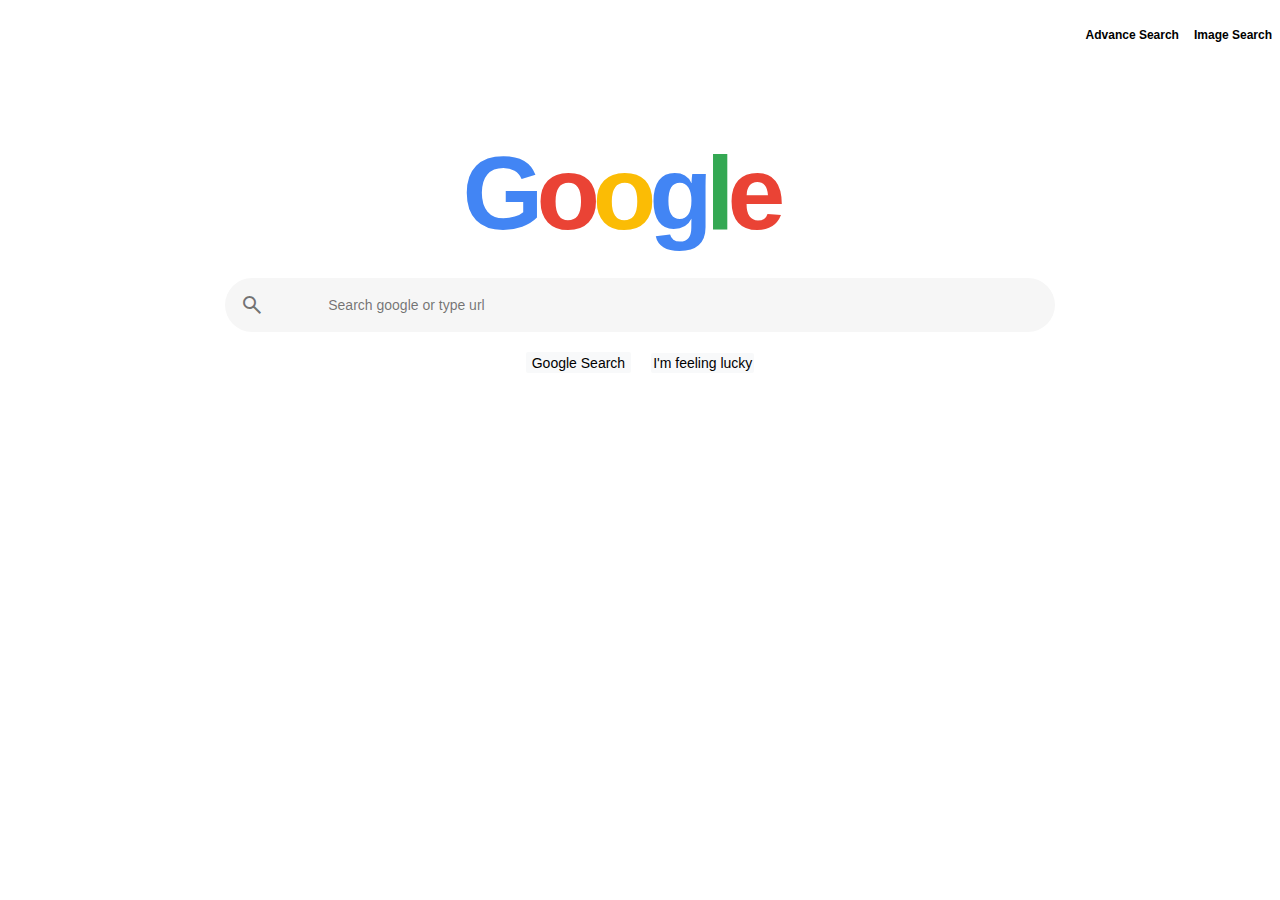
<file: index.html>
<!DOCTYPE html>
<html lang="en">
    <head>
        <meta charset="utf-8">
        <title>Google-Search</title>
        <meta name="viewport" content="width=device-width, initial-scale=1.0">
        <link rel="stylesheet" href="style.css">
        <link rel="stylesheet" href="https://fonts.googleapis.com/css2?family=Material+Symbols+Outlined:opsz,wght,FILL,GRAD@20..48,100..700,0..1,-50..200" />
    </head>
    <body>
        <div class="nav-page">
            <h2><a href="Advancesearch.html">Advance Search</a></h2>
            <h2><a href="image-search.html">Image Search</a></h2>
        </div>
        <form class="search" action="https://www.google.com/search">
            <h1 class="google-logo"><a href="index.html">
                <span class="G">G</span>
                <span class="o1">o</span>
                <span class="o2">o</span>
                <span class="g">g</span>
                <span class="l">l</span>
                <span class="e">e</span>
            </a>
            </h1>
            <div class="search-icon">
                <span class="search-font material-symbols-outlined">search</span>
                <input type="text" name="q" class="search-input" placeholder="
                Search google or type url">
            </div>
            <div class="button">
                <input type="submit" value="Google Search" class="submit-search">
                <input type="submit"  name="btnI" value="I'm feeling lucky" class="lucky">
            </div>
            
        </form>

    </body>
</html>
</file>
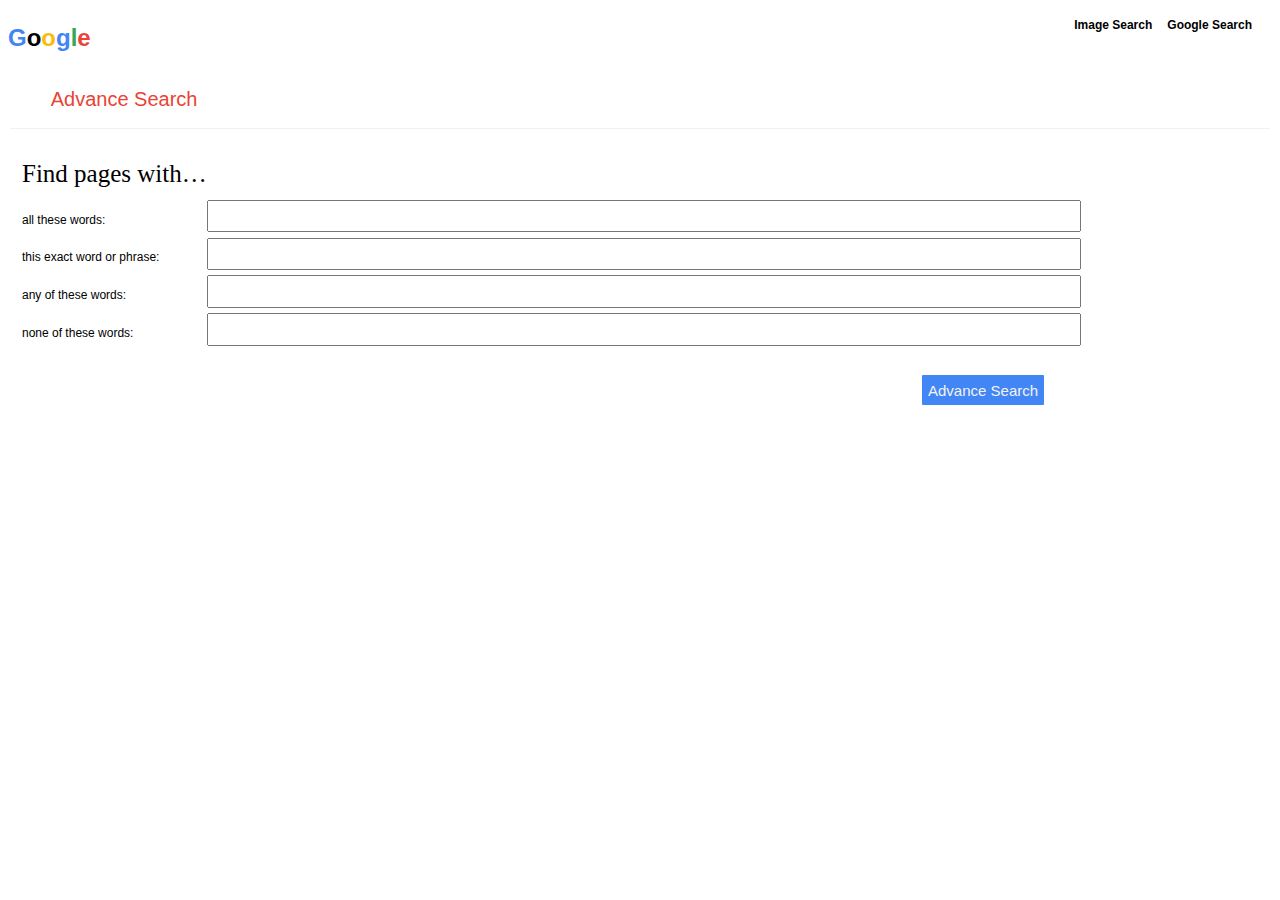
<file: Advancesearch.html>
<!DOCTYPE html>
<html lang="en">
<head>
    <meta charset="UTF-8">
    <meta name="viewport" content="width=device-width, initial-scale=1.0">
    <title>Advance Search</title>
    <link rel="stylesheet" href="advance.css">
</head>
<body>
    <div class="nav-left">
        <h1 class="google-logo">
            <span class="G">G</span>
            <span class="01">o</span>
            <span class="o2">o</span>
            <span class="g">g</span>
            <span class="l">l</span>
            <span class="e">e</span>
        </h1>
        <h2>Advance Search</h2>
    </div>
    <div class="nav-page">
        <h2><a href="image-search.html">Image Search</a></h2>
        <h2><a href="index.html">Google Search</a></h2>
    </div>
    <div class="formcontainer">
        <form action="https://www.google.com/search" class="adform">
            <fieldset>
                <p>Find pages with…</p>
                <label class="searchlist">all these words:</label><input type="text"  name="as_q">
                <label class="searchlist">this exact word or phrase:</label> <input type="text" name="as_epq">
                <label class="searchlist">any of these words: </label><input type="text" name="as_oq">
                <label class="searchlist">none of these words: </label><input type="text" name="as_eq">
                <input type="submit" class="searchsub" value="Advance Search">
            </fieldset>
        </form>
    </div>
    
    
</body>
</html>
</file>
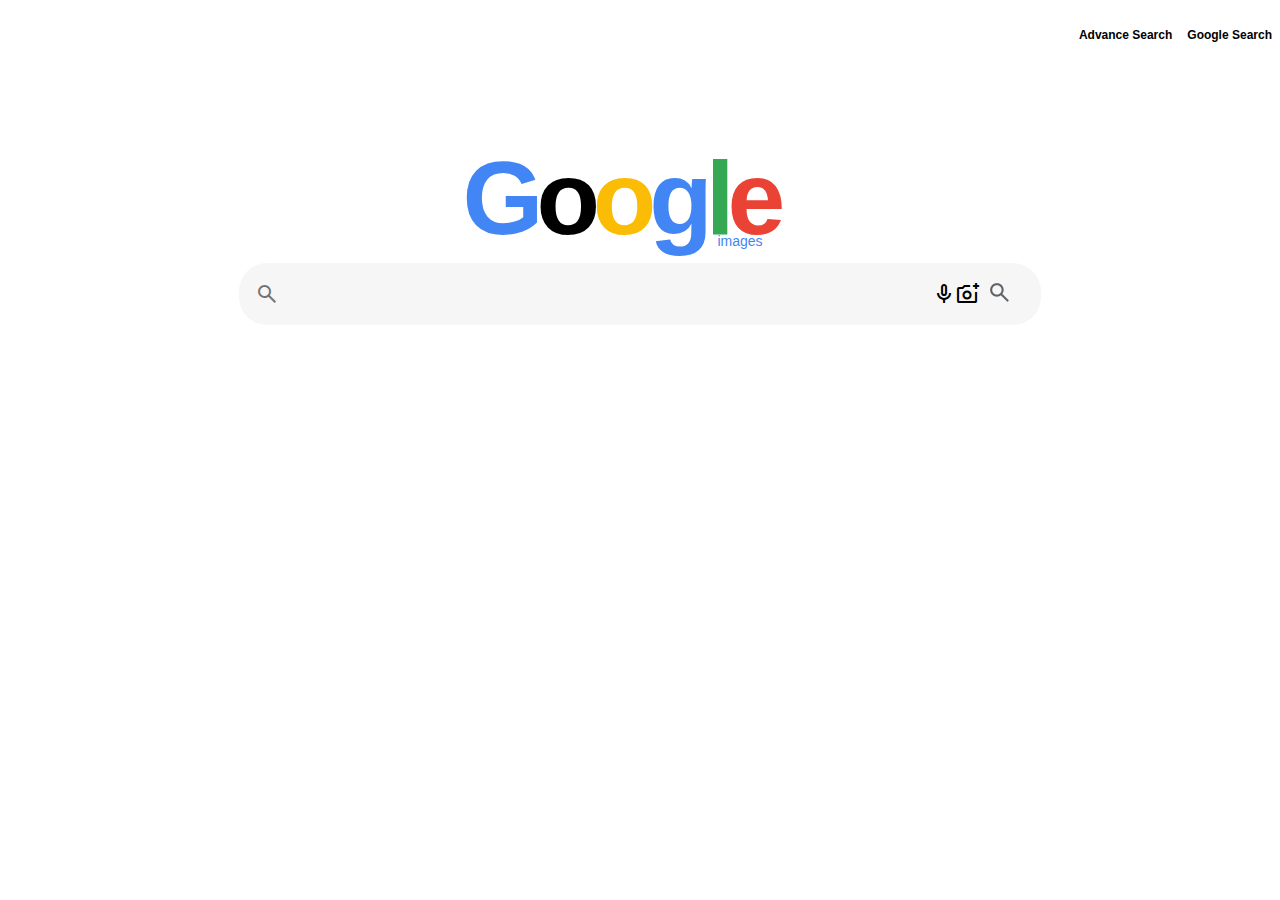
<file: image-search.html>
<!DOCTYPE html>
<html lang="en">
<head>
    <meta charset="UTF-8">
    <meta name="viewport" content="width=device-width, initial-scale=1.0">
    <title>image-search</title>
    <link rel="stylesheet" href="image-search.css">
    <link rel="stylesheet" href="https://fonts.googleapis.com/css2?family=Material+Symbols+Outlined:opsz,wght,FILL,GRAD@20..48,100..700,0..1,-50..200" />
</head>
<body>
    <div class="nav-page">
        <h2><a href="Advancesearch.html">Advance Search</a></h2>
        <h2><a href="index.html">Google Search</a></h2>
    </div>
    <form class="search" action="https://www.google.com/search">
        <h1 class="google-logo">
            <span class="G">G</span>
            <span class="01">o</span>
            <span class="o2">o</span>
            <span class="g">g</span>
            <span class="l">l</span>
            <span class="e">e</span>
        </h1>
        <p>images</p>
        <div class="search-icon">
            <span class="search-font material-symbols-outlined">search</span>
            <input type="hidden" name="tbm" value="isch">
            <input type="text" name="q" class="search-input">
            <span class="material-symbols-outlined">mic</span>
            <span class="material-symbols-outlined">add_a_photo</span>
            <button type="submit" class="submit-button"><img src="images/searchbar.png"></button>
     
</body>
</html>
</file>
<file: style.css>
body {
    background-color: #fff

}

.nav-page {
    display: flex;
    gap: 15px;
    float: right;
    margin: -10px 0 0 0;
}

.nav-page a {
    text-decoration: none;
    color: #000000;
    font-family: 'Franklin Gothic Medium', 'Arial Narrow', Arial, sans-serif;
    font-size: 0.5em;
}

.nav-page a:hover {
    color: #f1f1f1;
    text-decoration-line: underline;
}

.nav-page a:visited {
     color: #f2f3f4;
}
.google-logo{
    font-family: Arial, Helvetica, sans-serif;
    font-size: 6.5em;
    font-weight: 600;
    letter-spacing: -18px;
    margin-bottom: 25px;
    margin-left: -50px;
}

.google-logo .G {
    color: #4285F4;
}

.google-logo .o1 {
    color: #EA4335;
}

.google-logo .o2 {
    color: #FBBC05;
}

.google-logo .g {
    color: #4285F4;
}

.google-logo .l {
    color: #34A853;
}

.google-logo .e {
    color: #EA4335;
}

h1 a {
    text-decoration: none;
    color: none;
}
.search{
    width: 100%;
    display: inline-block;
    text-align: center;
}

.search-icon {
    --padding: 15px;

    display: flex;
    align-items: center;
    width: max-content;
    border-radius: 28px;
    padding: var(--padding);
    background-color: #f6f6f6;
    width: 800px;
    transition: boxshadow 0.25;
    margin-right: auto;
    margin-left: auto; }

.search-icon:focus-within {
    box-shadow: 0 0 2px rgba(0, 0, 0, 0.75); }

.search-input {
    width: 100%;
    font-family: Arial, sans-serif;
    font-size: 14px;
    color: #000000;
    outline: none;
    border: none;
    background: transparent;
    flex: 1;
}

.search-input::placeholder, .search-font {
    color: rgba(0, 0, 0, 0.55);
    box-sizing: border-box;
    padding-left: -5px; }

.button {
    display: flex;
    align-items: center;
    justify-content: center;
    gap: 20px;
}

    .submit-search {
    font-family: Arial, sans-serif;
    font-size: 14px;
    color: #000000;
    outline: none;
    border: none;
    background-color: #f8f9fa;
    border-radius: 2px;
    height: 1.5em;
    cursor: pointer;
    margin-top: 20px;
    margin-left: -10em;
    user-select: none;
    }

    .lucky {
    text-decoration: none;
    color: #000000;
    font-family: Arial, sans-serif;
    font-size: 14px;
    border: none;
    background-color: #f8f9fa;
    padding: 2px;
    border-radius: 2px;
    cursor: pointer;
    margin-top: 20px;
    margin-right: -10em;
    user-select: none;
    }

    .submit-search:hover, .lucky:hover {
        color: #f1f1f1;
    }
</file>
<file: advance.css>
body {
    background-color: #fff

}

.nav-page {
    display: flex;
    gap: 15px;
    float: right;
    margin: -10px 0;
    margin-right: 20px;
}

.nav-page a {
    text-decoration: none;
    color: #000000;
    font-family: 'Franklin Gothic Medium', 'Arial Narrow', Arial, sans-serif;
    font-size: 0.5em;
}

.nav-page a:hover {
    color: #f1f1f1;
    text-decoration-line: underline;
}

.nav-page a:visited {
     color: #f2f3f4;
}
.google-logo{
    font-family: Arial, Helvetica, sans-serif;
    font-size: 1.5em;
    font-weight: 600;
    letter-spacing: 0px;
    margin-bottom: 60px;
   
}

.nav-left h2 {
    font-size: 20px;
    margin-top: 80px;
    margin-left: -40px;
    font-family: Helvetica, sans-serif;
    font-weight: lighter;
    color: #EA4335;
}

.google-logo .G {
    color: #4285F4;
}

.google-logo .o1 {
    color: #EA4335;
}

.google-logo .o2 {
    color: #FBBC05;
}

.google-logo .g {
    color: #4285F4;
}

.google-logo .l {
    color: #34A853;
}

.google-logo .e {
    color: #EA4335;
}

h1, h2 {
    display: flex;
    float: left;
}

.formcontainer {
    padding-top: 150px;
}

fieldset {
    border: none;
    border-top: 1px solid #f1f1f1;
    margin-top: -30px;
}

fieldset p {
    font-size: 25px;
}

.searchlist {
    display: block;
    margin: 0.5rem 0;
    margin-bottom: -20px;
    font-size: 12px;
    font-family: Arial, Helvetica, sans-serif;
}

input[type="text"] {
    margin-top: -10px;
    margin-left: 15%;
    margin-bottom: 10px;
    width: 70%;
    min-height: 2em;
}

.searchsub {
    color: #f2f3f4;
    background-color: #4285F4;
    border: none;
    height: 2em;
    border-radius: 1px;
    cursor: pointer;
    font-size: 15px;
    font-weight: lighter;
    display: flex;
    align-items: center;
    margin-left: 60em;
    margin-top: 1.3em;
}
</file>
<file: image-search.css>
body {
    background-color: #fff

}

.nav-page {
    display: flex;
    gap: 15px;
    float: right;
    margin: -10px 0 5px 0;
}

.nav-page a {
    text-decoration: none;
    color: #000000;
    font-family: 'Franklin Gothic Medium', 'Arial Narrow', Arial, sans-serif;
    font-size: 0.5em;
}

.nav-page a:hover {
    color: #f1f1f1;
    text-decoration-line: underline;
}

.nav-page a:visited {
     color: #f2f3f4;
}
.google-logo{
    font-family: Arial, Helvetica, sans-serif;
    font-size: 6.5em;
    font-weight: 600;
    letter-spacing: -18px;
    margin-bottom: 25px;
    margin-left: -50px;
}

.google-logo .G {
    color: #4285F4;
}

.google-logo .o1 {
    color: #EA4335;
}

.google-logo .o2 {
    color: #FBBC05;
}

.google-logo .g {
    color: #4285F4;
}

.google-logo .l {
    color: #34A853;
}

.google-logo .e {
    color: #EA4335;
}

p {
    font-family: Arial, sans-serif;
    font-size: 14px;
    margin-top: -50px;
    margin-left: 200px;
    color: #4285F4;
}

.search{
    width: 100%;
    display: inline-block;
    text-align: center;
}

.search-icon {
    --padding: 1px;

    display: flex;
    align-items: center;
    width: max-content;
    border-radius: 28px;
    padding: var(--padding);
    background-color: #f6f6f6;
    width: 800px;
    transition: boxshadow 0.25;
    margin-right: auto;
    margin-left: auto; }

.search-icon:focus-within {
    box-shadow: 0 0 2px rgba(0, 0, 0, 0.75); }

.search-input {
    width: 100%;
    font-family: Arial, sans-serif;
    font-size: 14px;
    color: #000000;
    outline: none;
    border: none;
    background: transparent;
    flex: 1;
}

.search-font {
    color: rgba(0, 0, 0, 0.55);
    box-sizing: border-box;
    padding-left: -5px; }

.search-font {
    margin-left: 15px;
}
    
    .submit-button img {
        width: 25px;
        color: #4285F4;
        cursor: pointer;
    }

    .submit-button {
        border: 0;
        border-radius: 50%;
        width: 60px;
        height: 60px;
        background: transparent;
        padding-right: 28px;
    }

    .submit-button img:hover {
        color: #f1f1f1;
    }
</file>
